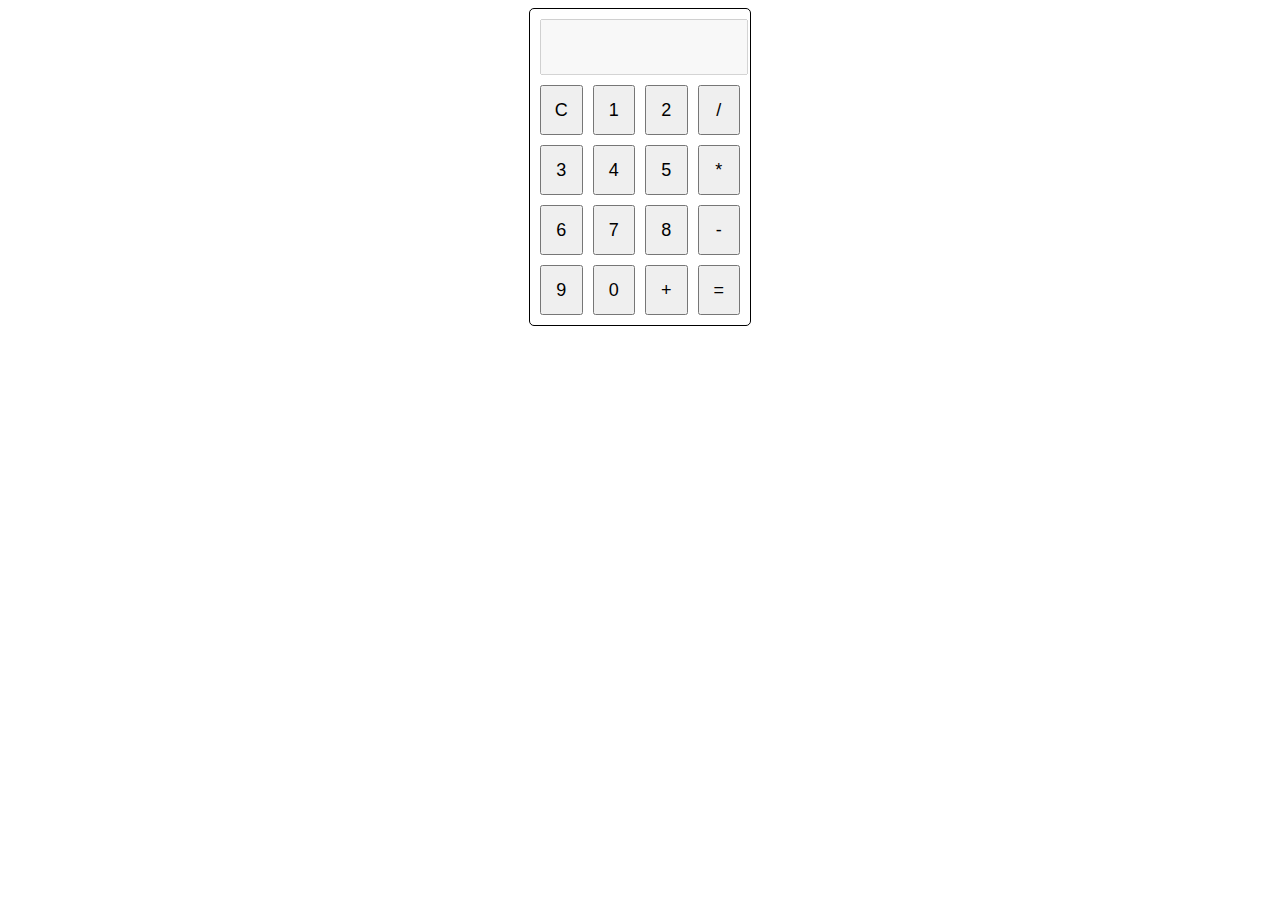
<file: calculator/index.html>
<!DOCTYPE html>
<html lang="en">
<head>
    <meta charset="UTF-8">
    <meta name="viewport" content="width=device-width, initial-scale=1.0">
    <title>Simple Calculator</title>
    <link rel="stylesheet" href="styles.css">
</head>
<body>
    <div class="calculator">
        <input type="text" id="display" disabled>
        <div class="buttons">
            <button onclick="clearDisplay()">C</button>
            <button onclick="appendToDisplay('1')">1</button>
            <button onclick="appendToDisplay('2')">2</button>
            <button onclick="appendToDisplay('/')">/</button>
            <button onclick="appendToDisplay('3')">3</button>
            <button onclick="appendToDisplay('4')">4</button>
            <button onclick="appendToDisplay('5')">5</button>
            <button onclick="appendToDisplay('*')">*</button>
            <button onclick="appendToDisplay('6')">6</button>
            <button onclick="appendToDisplay('7')">7</button>
            <button onclick="appendToDisplay('8')">8</button>
            <button onclick="appendToDisplay('-')">-</button>
            <button onclick="appendToDisplay('9')">9</button>
            <button onclick="appendToDisplay('0')">0</button>
            <button onclick="appendToDisplay('+')">+</button>
            <button onclick="calculate()">=</button>
        </div>
    </div>
    <script src="script.js"></script>
</body>
</html>
</file>
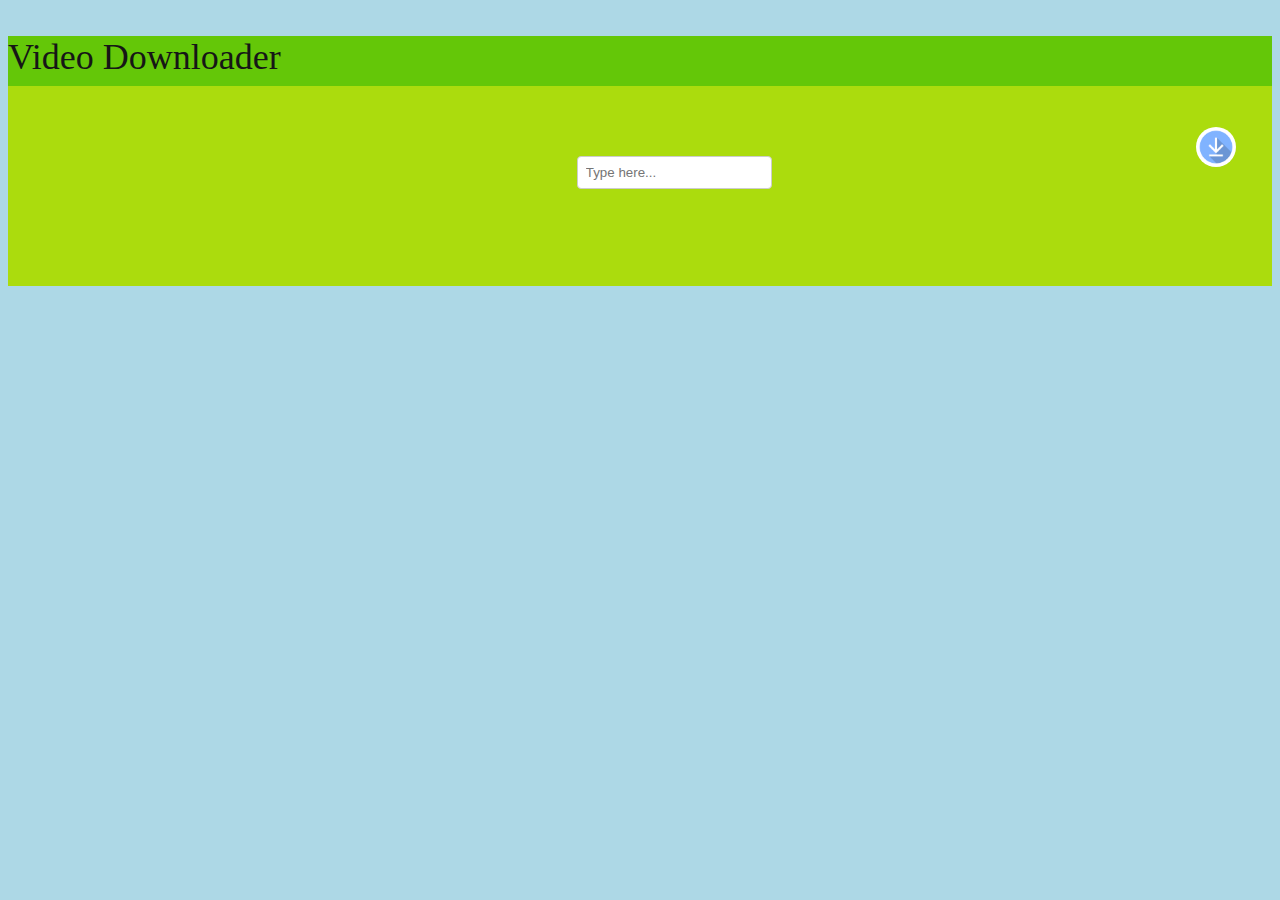
<file: HTML/downloader.html>
<!DOCTYPE html>
<html lang="en">
<head>
    <meta charset="UTF-8">
    <meta name="viewport" content="width=device-width, initial-scale=1.0">
    <title>Save Tube</title>
</head>
<body style="background-color: lightblue;">
    <div style="background-color: rgb(100, 199, 8); height:50px"  >
        <p class="Title"> Video Downloader</p>

        <img src="images.png" alt="Description of image"  class="download_button">
        
    </div>
    
    <div class="container">
        <input type="text" id="input-box" class="input-box" placeholder="Type here...">
        
    </div>
    
    
</body>
<style>
    
    
    .download_button {
        width: 40px; 
        border-radius: 100%;
        margin-left: 94%;
        margin-top: 1%;
        height: auto; 
    }
    
    
    .input-box {
        padding: 8px;
        border: 1px solid #ccc;
        border-radius: 4px;
        margin-top:70px;
        margin-left: 45%; /* Space between input and image */
    }
    
    .container{
        background-color: rgb(171, 220, 13);
        height:200px;
        
    }
   
    .Title {
        font-size: 36px;
        font-family: ', sans-serif';
        color: #161616; /* Change to your desired color */
    }
    
    
    
    
</style>
</html>
</file>
<file: calculator/styles.css>
.calculator {
    max-width: 200px;
    margin: 0 auto;
    border: 1px solid #000;
    padding: 10px;
    border-radius: 5px;
}
#display {
    width: 100%;
    height: 50px;
    text-align: right;
    margin-bottom: 10px;
    font-size: 24px;
}
.buttons {
    display: grid;
    grid-template-columns: repeat(4, 1fr);
    gap: 10px;
}
button {
    height: 50px;
    font-size: 18px;
    cursor: pointer;
}
</file>
